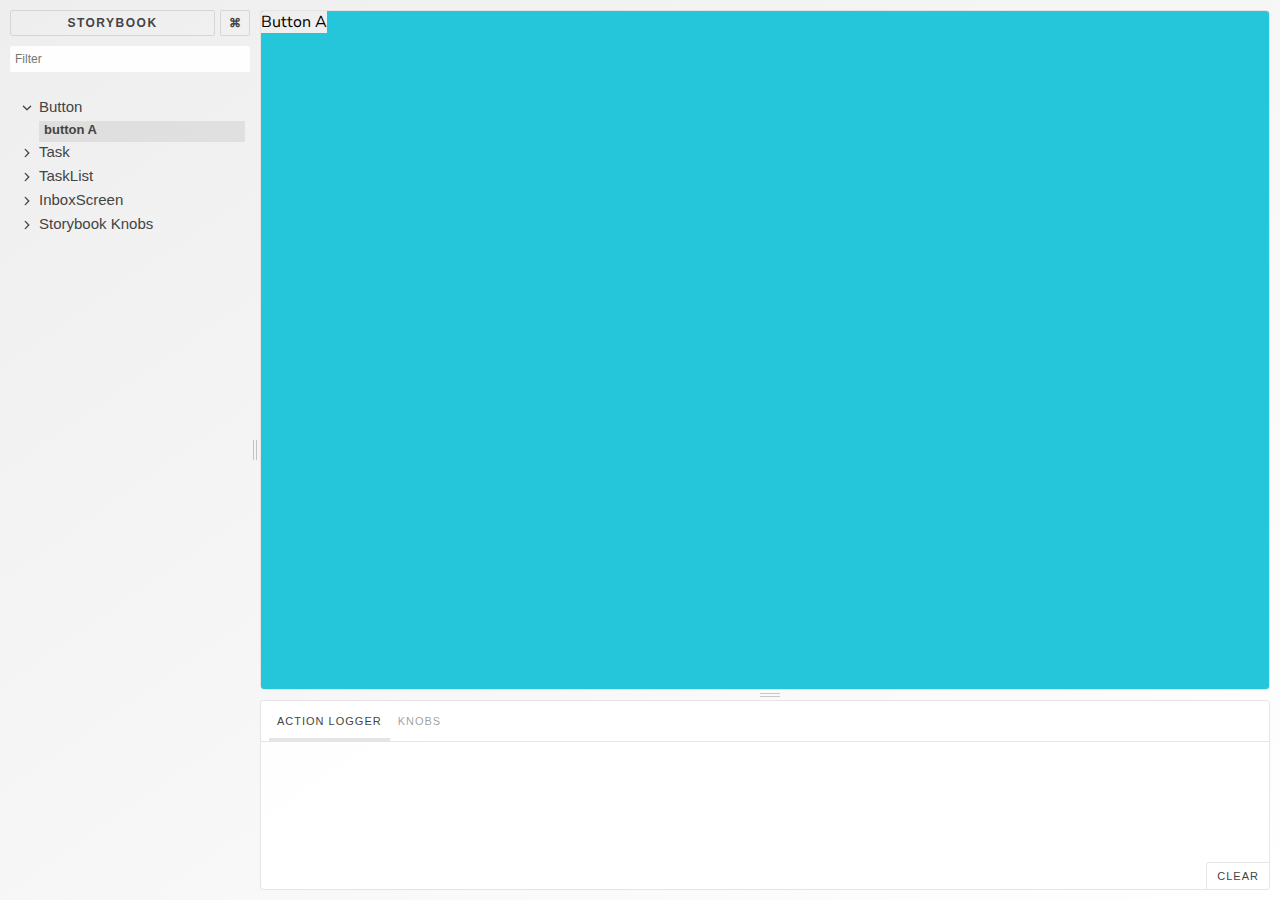
<file: index.html>
<!doctype html><html><head><meta charset="utf-8"><title>Storybook</title><style>html, body {
    overflow: hidden;
    height: 100%;
    width: 100%;
    margin: 0;
    padding: 0;
  }</style><script>try {
    if (window.parent !== window) {
      window.__REACT_DEVTOOLS_GLOBAL_HOOK__ = window.parent.__REACT_DEVTOOLS_GLOBAL_HOOK__;
      window.__VUE_DEVTOOLS_GLOBAL_HOOK__ = window.parent.__VUE_DEVTOOLS_GLOBAL_HOOK__;
    }
  } catch (e) {
    console.warn('unable to connect to parent frame for connecting dev tools');
  }</script></head><body><div id="root"></div><script src="static/runtime~manager.1be4c9c775fb85324315.bundle.js"></script><script src="static/manager.d6e3a70f088259e14d36.bundle.js"></script></body></html>
</file>
